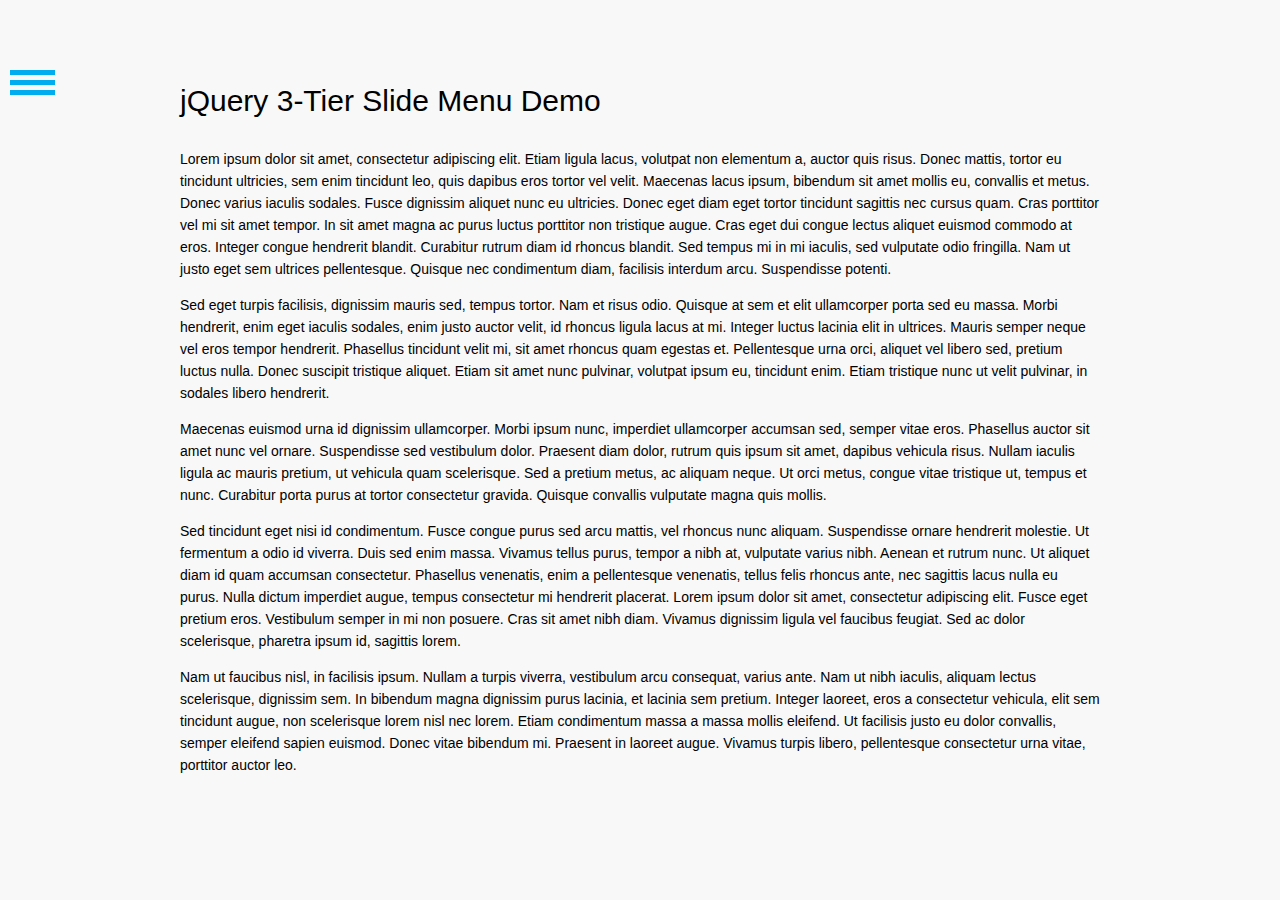
<file: index.html>
<!doctype html>
<html>

<head>
  <meta charset="utf-8">
  <title>jQuery 3-Tier Slide Menu Demo</title>
  <style>
    * {
      -webkit-box-sizing: border-box;
      -moz-box-sizing: border-box;
      -ms-box-sizing: border-box;
      -o-box-sizing: border-box;
      box-sizing: border-box;
      font-family: Helvetica, Arial, sans-serif;
      font-size: 15px;
      line-height: 15px;
      -webkit-transition: .5s ease-in-out;
      -moz-transition: .5s ease-in-out;
      -o-transition: .5s ease-in-out;
      transition: .5s ease-in-out;
    }

    body {
      background-color: #f8f8f8;
      padding: 45px 0 0 0;
      overflow-x: hidden;
      overflow-y: scroll;
    }

    /* MENU TOGGLE STYLES */
  </style>
  <link rel="stylesheet" href="ncss/custom.css">
</head>

<body>
  <div id="menu-toggle">
    <div id="menu-icon">
      <span></span>
      <span></span>
      <span></span>
      <span></span>
      <span></span>
      <span></span>
    </div>
    
  </div>
  <div id="menu-overlay"></div>
  <ul id="menu">
    <li><a href="#">Tier 1</a></li>
    <li><a href="#">No children...</a></li>
    <li><a href="#">Hey - this one has some kids!</a>
      <ul>
        <li><a href="#">I'm a kid!</a></li>
        <li><a href="#">I'm a kid!</a></li>
        <li><a href="#">Got kids of my own...</a>
          <ul>
            <li><a href="#">I'm a grandkid!</a></li>
            <li><a href="#">I'm a grandkid!</a></li>
            <li><a href="#">I'm a grandkid!</a>
              <ul>
                <li><a href="#">I'm ad grandkid!</a></li>
                <li><a href="#">I'm ad grandkid!</a></li>
                <li><a href="#">I'm ad grandkid!</a>
                  <ul>
                    <li><a href="#">I'm adsss grandkid!</a></li>
                    <li><a href="#">I'm adss grandkid!</a></li>
                    <li><a href="#">I'm ad ssgrandkid!</a>
                      <ul>
                        <li><a href="#">I'me adsss grandkid!</a></li>
                        <li><a href="#">I'me adss grandkid!</a></li>
                        <li><a href="#">I'm dad ssgrandkid!</a></li>
                      </ul>
                    </li>
                  </ul>
                </li>
              </ul>
            </li>
          </ul>
        </li>
      </ul>
    </li>
  </ul>
  <div id="page-content">
    <h1>jQuery 3-Tier Slide Menu Demo</h1>
    <div class="jquery-script-ads">
      <script type="text/javascript">
        <!--
        google_ad_client = "ca-pub-2783044520727903";
        /* jQuery_demo */
        google_ad_slot = "2780937993";
        google_ad_width = 728;
        google_ad_height = 90;
        //
        -->
      </script>
      <script type="text/javascript" src="http://pagead2.googlesyndication.com/pagead/show_ads.js">
      </script>
    </div>
    <p>Lorem ipsum dolor sit amet, consectetur adipiscing elit. Etiam ligula lacus, volutpat non elementum a, auctor
      quis risus. Donec mattis, tortor eu tincidunt ultricies, sem enim tincidunt leo, quis dapibus eros tortor vel
      velit. Maecenas lacus ipsum, bibendum sit amet mollis eu, convallis et metus. Donec varius iaculis sodales. Fusce
      dignissim aliquet nunc eu ultricies. Donec eget diam eget tortor tincidunt sagittis nec cursus quam. Cras
      porttitor vel mi sit amet tempor. In sit amet magna ac purus luctus porttitor non tristique augue. Cras eget dui
      congue lectus aliquet euismod commodo at eros. Integer congue hendrerit blandit. Curabitur rutrum diam id rhoncus
      blandit. Sed tempus mi in mi iaculis, sed vulputate odio fringilla. Nam ut justo eget sem ultrices pellentesque.
      Quisque nec condimentum diam, facilisis interdum arcu. Suspendisse potenti.</p>
    <p>Sed eget turpis facilisis, dignissim mauris sed, tempus tortor. Nam et risus odio. Quisque at sem et elit
      ullamcorper porta sed eu massa. Morbi hendrerit, enim eget iaculis sodales, enim justo auctor velit, id rhoncus
      ligula lacus at mi. Integer luctus lacinia elit in ultrices. Mauris semper neque vel eros tempor hendrerit.
      Phasellus tincidunt velit mi, sit amet rhoncus quam egestas et. Pellentesque urna orci, aliquet vel libero sed,
      pretium luctus nulla. Donec suscipit tristique aliquet. Etiam sit amet nunc pulvinar, volutpat ipsum eu, tincidunt
      enim. Etiam tristique nunc ut velit pulvinar, in sodales libero hendrerit.</p>
    <p>Maecenas euismod urna id dignissim ullamcorper. Morbi ipsum nunc, imperdiet ullamcorper accumsan sed, semper
      vitae eros. Phasellus auctor sit amet nunc vel ornare. Suspendisse sed vestibulum dolor. Praesent diam dolor,
      rutrum quis ipsum sit amet, dapibus vehicula risus. Nullam iaculis ligula ac mauris pretium, ut vehicula quam
      scelerisque. Sed a pretium metus, ac aliquam neque. Ut orci metus, congue vitae tristique ut, tempus et nunc.
      Curabitur porta purus at tortor consectetur gravida. Quisque convallis vulputate magna quis mollis.</p>
    <p>Sed tincidunt eget nisi id condimentum. Fusce congue purus sed arcu mattis, vel rhoncus nunc aliquam. Suspendisse
      ornare hendrerit molestie. Ut fermentum a odio id viverra. Duis sed enim massa. Vivamus tellus purus, tempor a
      nibh at, vulputate varius nibh. Aenean et rutrum nunc. Ut aliquet diam id quam accumsan consectetur. Phasellus
      venenatis, enim a pellentesque venenatis, tellus felis rhoncus ante, nec sagittis lacus nulla eu purus. Nulla
      dictum imperdiet augue, tempus consectetur mi hendrerit placerat. Lorem ipsum dolor sit amet, consectetur
      adipiscing elit. Fusce eget pretium eros. Vestibulum semper in mi non posuere. Cras sit amet nibh diam. Vivamus
      dignissim ligula vel faucibus feugiat. Sed ac dolor scelerisque, pharetra ipsum id, sagittis lorem.</p>
    <p>Nam ut faucibus nisl, in facilisis ipsum. Nullam a turpis viverra, vestibulum arcu consequat, varius ante. Nam ut
      nibh iaculis, aliquam lectus scelerisque, dignissim sem. In bibendum magna dignissim purus lacinia, et lacinia sem
      pretium. Integer laoreet, eros a consectetur vehicula, elit sem tincidunt augue, non scelerisque lorem nisl nec
      lorem. Etiam condimentum massa a massa mollis eleifend. Ut facilisis justo eu dolor convallis, semper eleifend
      sapien euismod. Donec vitae bibendum mi. Praesent in laoreet augue. Vivamus turpis libero, pellentesque
      consectetur urna vitae, porttitor auctor leo.</p>
  </div>
  <script src='http://ajax.googleapis.com/ajax/libs/jquery/1.11.0/jquery.min.js'></script>
  <script>
    $(document).ready(function () {

      // NAVIGATION MENU

      // menu icon states, opening main nav
      $('#menu-icon').click(function () {
        $(this).toggleClass('open');
        $('#menu,#menu-toggle,#page-content,#menu-overlay').toggleClass('open');
        $('#menu li,.submenu-toggle').removeClass('open');
      });

      // clicking on overlay closes menu
      $('#menu-overlay').click(function () {
        $('*').removeClass('open');
      });

      // add child menu toggles and parent class
      $('#menu li').has('ul').addClass('parent').prepend('<div class="submenu-toggle">open</div>');

      // toggle child menus
      $('.submenu-toggle').click(function () {
        var currentToggle = $(this);
        currentToggle.parent().toggleClass('open');
        currentToggle.toggleClass('open');
      });
    });
  </script>
</body>

</html>
</file>
<file: ncss/custom.css>
#menu-icon.open span:nth-child(6),#menu-icon.open span:nth-child(1){-webkit-transform:rotate(45deg);-moz-transform:rotate(45deg);-o-transform:rotate(45deg);transform:rotate(45deg)}#menu-icon.open span:nth-child(5),#menu-icon.open span:nth-child(2){-webkit-transform:rotate(-45deg);-moz-transform:rotate(-45deg);-o-transform:rotate(-45deg);transform:rotate(-45deg)}ul#menu,#menu ul{list-style-type:none;padding:0;margin:0}#menu-toggle{position:fixed;padding:20px 20px 20px 65px;width:100%;left:0;top:55px;background:transparent;color:#444;z-index:5}#menu-toggle.open{left:350px}#menu-icon{width:45px;height:35px;position:absolute;left:10px;top:10px;-webkit-transform:rotate(0deg);-moz-transform:rotate(0deg);-o-transform:rotate(0deg);transform:rotate(0deg);-webkit-transition:.5s ease-in-out;-moz-transition:.5s ease-in-out;-o-transition:.5s ease-in-out;transition:.5s ease-in-out;cursor:pointer}#menu-icon span{display:block;position:absolute;height:5px;width:50%;background:#00aeef;opacity:1;-webkit-transform:rotate(0deg);-moz-transform:rotate(0deg);-o-transform:rotate(0deg);transform:rotate(0deg);-webkit-transition:.25s ease-in-out;-moz-transition:.25s ease-in-out;-o-transition:.25s ease-in-out;transition:.25s ease-in-out}#menu-icon span:nth-child(even){left:50%}#menu-icon span:nth-child(odd){left:0}#menu-icon span:nth-child(1){top:5px}#menu-icon span:nth-child(2){top:5px}#menu-icon span:nth-child(3){top:15px}#menu-icon span:nth-child(4){top:15px}#menu-icon span:nth-child(5){top:25px}#menu-icon span:nth-child(6){top:25px}#menu-icon.open span:nth-child(1){left:5px;top:8px}#menu-icon.open span:nth-child(6){left:calc(50% - 5px);top:21px}#menu-icon.open span:nth-child(2){left:calc(50% - 5px);top:8px}#menu-icon.open span:nth-child(5){left:5px;top:21px}#menu-icon.open span:nth-child(3){left:-50%;opacity:0}#menu-icon.open span:nth-child(4){left:100%;opacity:0}#menu{background:#222;width:350px;position:fixed;top:55px;bottom:0;left:-350px;z-index:4}#menu li{position:relative}#menu.open{left:0}#menu a{display:block;padding:15px;text-decoration:none;color:#929292}#menu a:hover{color:#fff}#menu > .parent > ul{position:fixed;top:55px;bottom:0;left:-100%;width:320px}#menu > .parent > ul > .parent > ul{position:fixed;top:55px;bottom:0;left:-100%;width:290px}#menu > .parent > ul > .parent > ul .parent > ul{position:fixed;top:55px;bottom:0;left:-100%;width:260px}#menu > .parent > ul > .parent > ul .parent > ul .parent > ul{position:fixed;top:55px;bottom:0;left:-100%;width:230px}#menu > .parent > ul > .parent > ul .parent > ul .parent > ul .parent > ul{position:fixed;top:55px;bottom:0;left:-100%;width:200px}#menu > .parent.open > ul{left:0;background:#333}#menu > .parent.open > ul > .parent.open > ul{left:0;background:#222}#menu > .parent.open > ul > .parent.open > ul > .parent.open > ul{left:0;background:#444}#menu > .parent.open > ul > .parent.open > ul > .parent.open > ul > .parent.open > ul{left:0;background:#222}#menu > .parent.open > ul > .parent.open > ul > .parent.open > ul > .parent.open > ul > .parent.open > ul{left:0;background:#444}.submenu-toggle{position:absolute;right:0;top:0;cursor:pointer;width:30px;height:30px;text-indent:-5000px;overflow:hidden}.submenu-toggle.open{background:rgba(255,255,255,.1);height:100%;z-index:5000;top:0}.submenu-toggle.open:before{right:14px}.submenu-toggle.open:after{left:14px}.submenu-toggle:before{-webkit-transition:.5s ease-in-out;content:"";display:block;position:absolute;height:8px;width:8px;top:15px;right:15px;border-top:5px solid #929292;border-right:5px solid #929292;-webkit-transform:rotate(45deg)}.submenu-toggle:after{-webkit-transition:.5s ease-in-out;content:"";display:block;position:absolute;height:8px;width:8px;top:15px;left:50px;border-top:5px solid #929292;border-right:5px solid #929292;-webkit-transform:rotate(-135deg)}.submenu-toggle:hover:before{border-color:#fff}.submenu-toggle:hover:after{border-color:#fff}#menu-overlay{position:fixed;top:55px;bottom:0;left:0;z-index:0;background:rgba(255,255,255,0)}#menu-overlay.open{z-index:3;background:rgba(255,255,255,.9)}#page-content{padding:20px;max-width:960px;margin:0 auto;position:relative;left:0;z-index:1}#page-content.open{left:400px}#page-content h1{font-size:30px;font-weight:100;padding-bottom:20px}#page-content p{font-size:14px;line-height:22px}/*# sourceMappingURL=custom.css.map */
</file>
